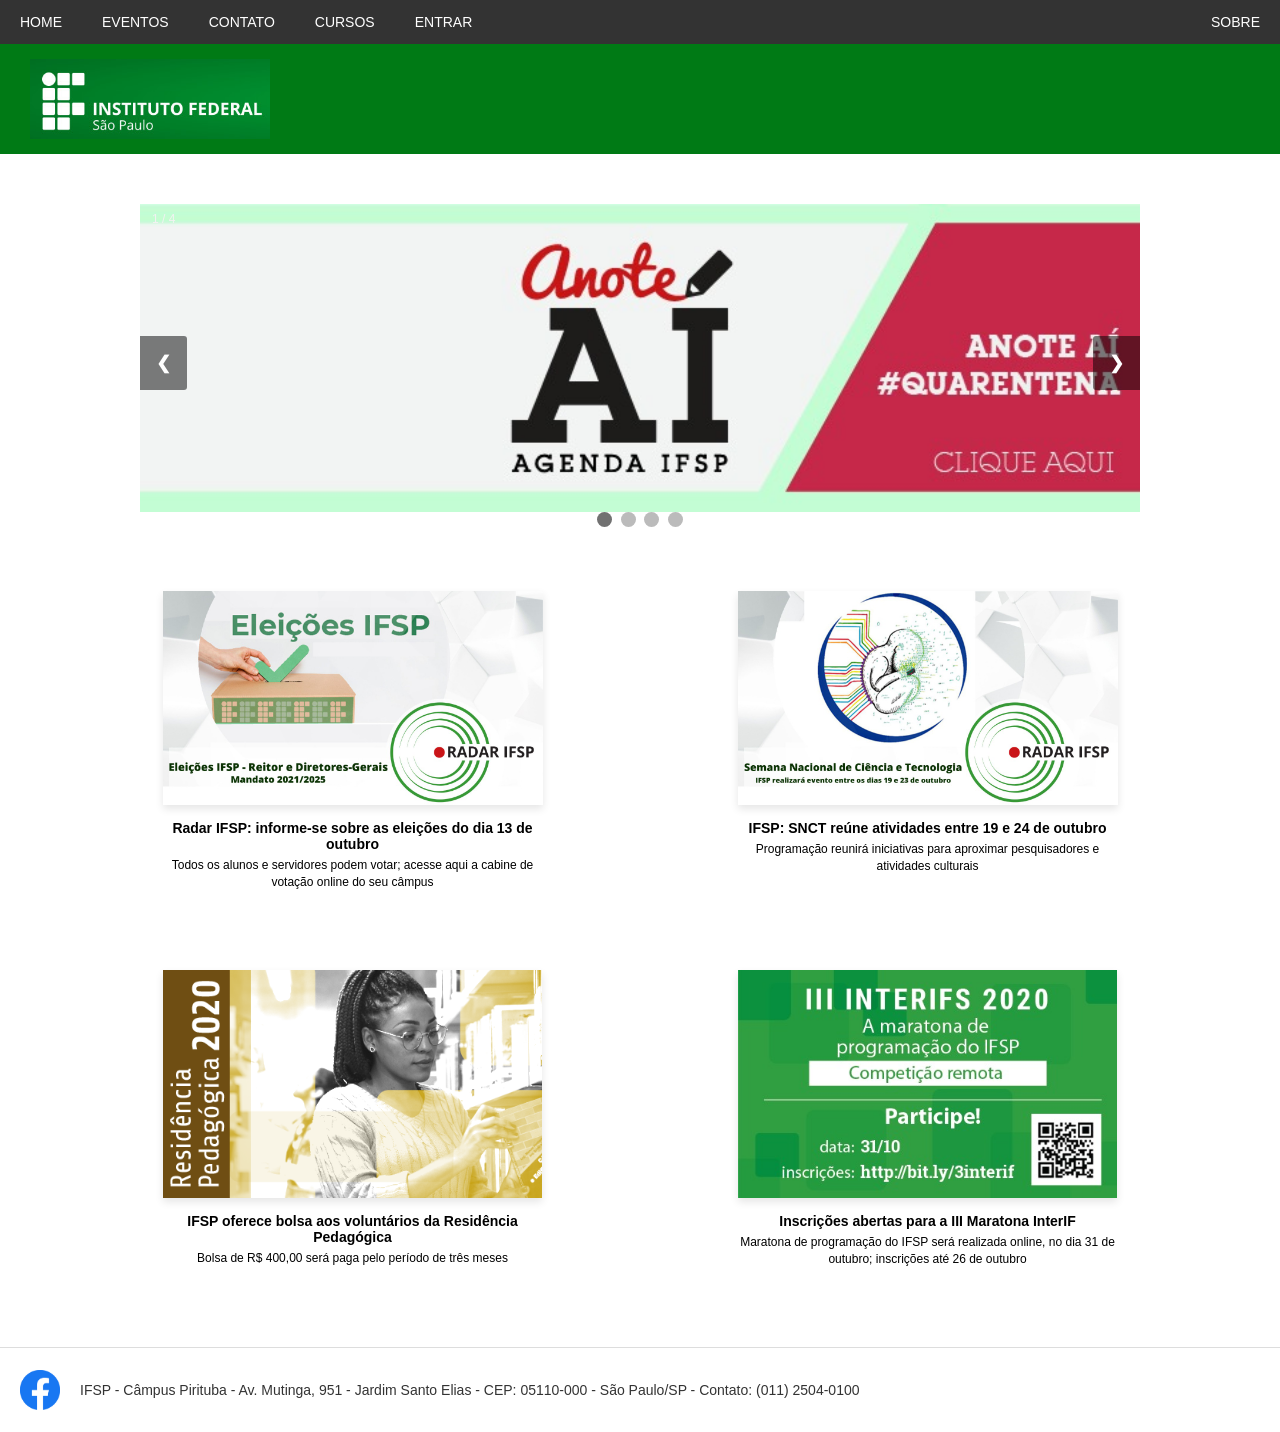
<file: index.html>
<!DOCTYPE html>
<html lang="pt-BR">
<head>
    <meta charset="UTF-8">
    <title>dwba4-semana-09</title>
    <link rel="icon" type="image/x-icon" href="img/favicon.ico">
    <link rel="stylesheet" href="css/style.css">
</head>
<body>

    <nav class="navbar">
        <div style="display: flex;">
            <a href="index.html">HOME</a>
            <a href="eventos.html">EVENTOS</a>
            <a href="contato.html">CONTATO</a>
            <div class="dropdown">
                <button class="dropbtn">CURSOS</button>
                <div class="dropdown-content">
                    <a href="ads.html">Análise e Desenvolvimento de Sistemas</a>
                    <a href="engproducao.html">Engenharia de Produção</a>
                </div>
            </div>
            <a href="login.html">ENTRAR</a>
        </div>
        <a href="sobre.html">SOBRE</a>
    </nav>

    <header class="cabecalho_principal">
        <img src="img/Logo.jpg" alt="Instituto Federal São Paulo">
    </header>

    <main>
        <div class="slideshow-container">

            <div class="mySlides fade">
                <div class="numbertext">1 / 4</div>
                <img src="img/A.png" style="width:100%" alt="Anote AI">
            </div>

            <div class="mySlides fade">
                <div class="numbertext">2 / 4</div>
                <img src="img/B.jpg" style="width:100%" alt="Combate ao Coronavírus">
                <div class="text">Caption Two</div>
            </div>

            <div class="mySlides fade">
                <div class="numbertext">3 / 4</div>
                <img src="img/C.jpg" style="width:100%" alt="Vestibular Enem">
                <div class="text">Caption Three</div>
            </div>

            <div class="mySlides fade">
                <div class="numbertext">4 / 4</div>
                <section class="texto_centralizado" style="padding-bottom: 30px;">
                    <h3>Conheça os desafios de inovação</h3>
                    <iframe width="560" height="315" src="https://www.youtube.com/embed/5g5LQe3m8Po" 
                            title="YouTube Video Player" frameborder="0" allowfullscreen></iframe>
                </section>
            </div>

            <a class="prev" onclick="plusSlides(-1)">&#10094;</a>
            <a class="next" onclick="plusSlides(1)">&#10095;</a>
        </div>

        <div style="text-align:center; margin-bottom: 40px;">
            <span class="dot" onclick="currentSlide(1)"></span>
            <span class="dot" onclick="currentSlide(2)"></span>
            <span class="dot" onclick="currentSlide(3)"></span>
            <span class="dot" onclick="currentSlide(4)"></span>
        </div>

        <section class="grid-noticias">
            <div class="card-noticia">
                <img src="img/eleicoes.jpg" alt="Eleições IFSP">
                <h4>Radar IFSP: informe-se sobre as eleições do dia 13 de outubro</h4>
                <p>Todos os alunos e servidores podem votar; acesse aqui a cabine de votação online do seu câmpus</p>
            </div>
            
            <div class="card-noticia">
                <img src="img/snct.jpg" alt="Semana Nacional de Ciência e Tecnologia">
                <h4>IFSP: SNCT reúne atividades entre 19 e 24 de outubro</h4>
                <p>Programação reunirá iniciativas para aproximar pesquisadores e atividades culturais</p>
            </div>
            
            <div class="card-noticia">
                <img src="img/residencia.png" alt="Residência Pedagógica 2020">
                <h4>IFSP oferece bolsa aos voluntários da Residência Pedagógica</h4>
                <p>Bolsa de R$ 400,00 será paga pelo período de três meses</p>
            </div>
            
            <div class="card-noticia">
                <img src="img/maratona.jpeg" alt="III INTERIFS 2020">
                <h4>Inscrições abertas para a III Maratona InterIF</h4>
                <p>Maratona de programação do IFSP será realizada online, no dia 31 de outubro; inscrições até 26 de outubro</p>
            </div>
        </section>
    </main>

    <footer>
        <a href="https://www.facebook.com/ifsppirituba/?locale=pt_BR" target="_blank">
            <img src="img/facebook.png" alt="Facebook" width="40">
        </a>
        <p>IFSP - Câmpus Pirituba - Av. Mutinga, 951 - Jardim Santo Elias - CEP: 05110-000 - São Paulo/SP - Contato: (011) 2504-0100</p>
    </footer>

    <script>
        let slideIndex = 1;
        showSlides(slideIndex);

        function plusSlides(n) {
            showSlides(slideIndex += n);
        }

        function currentSlide(n) {
            showSlides(slideIndex = n);
        }

        function showSlides(n) {
            let i;
            let slides = document.getElementsByClassName("mySlides");
            let dots = document.getElementsByClassName("dot");
            if (n > slides.length) {slideIndex = 1}    
            if (n < 1) {slideIndex = slides.length}
            for (i = 0; i < slides.length; i++) {
                slides[i].style.display = "none";  
            }
            for (i = 0; i < dots.length; i++) {
                dots[i].className = dots[i].className.replace(" active", "");
            }
            slides[slideIndex-1].style.display = "block";  
            dots[slideIndex-1].className += " active";
        }
    </script>

</body>
</html>
</file>
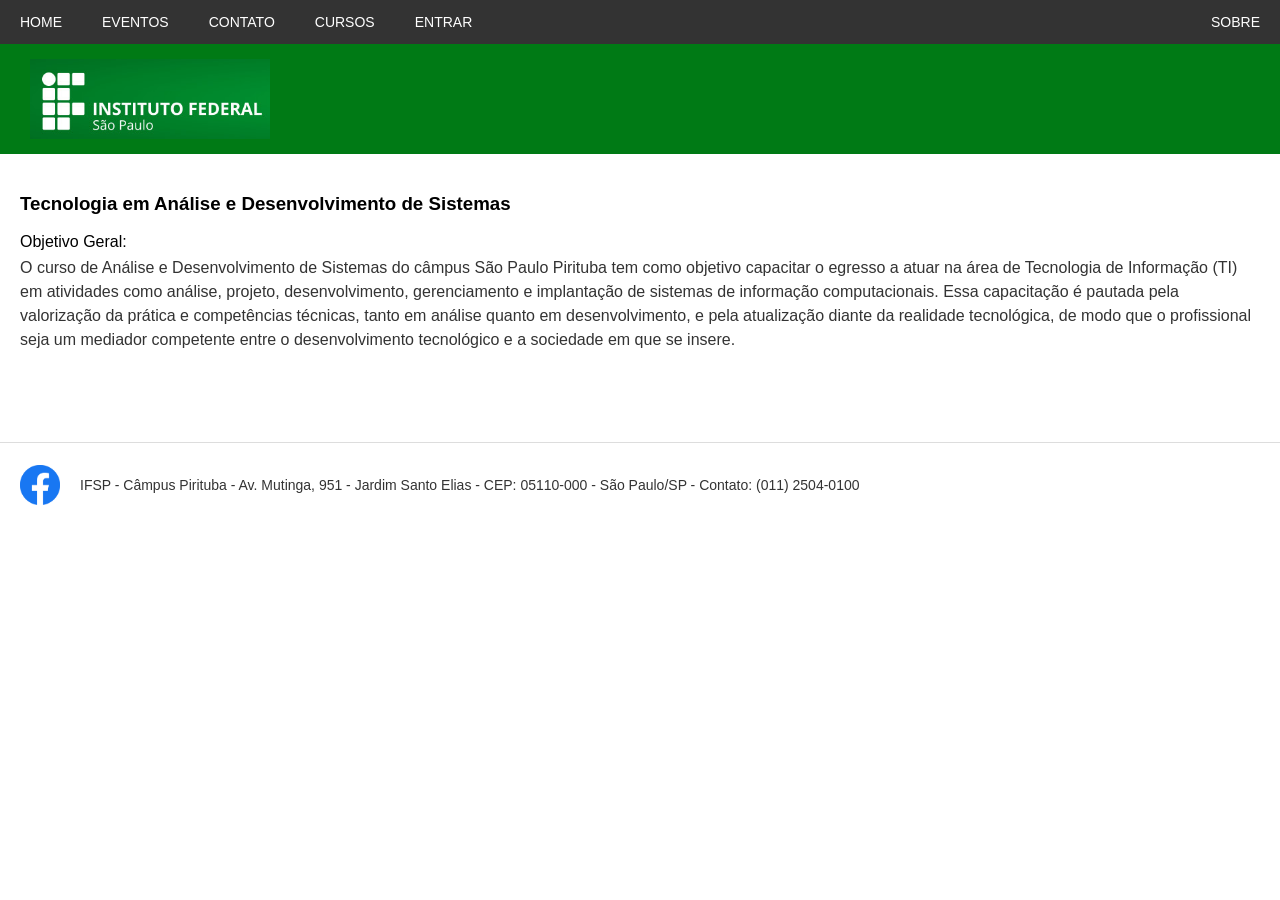
<file: ads.html>
<!DOCTYPE html>
<html lang="pt-BR">
<head>
    <meta charset="UTF-8">
    <title>Cursos - ADS</title>
    <link rel="icon" type="image/x-icon" href="img/favicon.ico">
    <link rel="stylesheet" href="css/style.css">
</head>
<body>

    <nav class="navbar">
        <div style="display: flex;">
            <a href="index.html">HOME</a>
            <a href="eventos.html">EVENTOS</a>
            <a href="contato.html">CONTATO</a>
            <div class="dropdown">
                <button class="dropbtn">CURSOS</button>
                <div class="dropdown-content">
                    <a href="ads.html">Análise e Desenvolvimento de Sistemas</a>
                    <a href="engproducao.html">Engenharia de Produção</a>
                </div>
            </div>
            <a href="login.html">ENTRAR</a>
        </div>
        <a href="sobre.html">SOBRE</a>
    </nav>

    <header class="cabecalho_principal">
        <img src="img/Logo.jpg" alt="Instituto Federal São Paulo">
    </header>

    <main>
        <h3>Tecnologia em Análise e Desenvolvimento de Sistemas</h3>
        
        <p style="margin-bottom: 5px;">Objetivo Geral:</p>
        <p style="margin-top: 0; line-height: 1.5; color: #333;">
            O curso de Análise e Desenvolvimento de Sistemas do câmpus São Paulo Pirituba tem como objetivo capacitar o egresso a atuar na área de Tecnologia de Informação (TI) em atividades como análise, projeto, desenvolvimento, gerenciamento e implantação de sistemas de informação computacionais. Essa capacitação é pautada pela valorização da prática e competências técnicas, tanto em análise quanto em desenvolvimento, e pela atualização diante da realidade tecnológica, de modo que o profissional seja um mediador competente entre o desenvolvimento tecnológico e a sociedade em que se insere.
        </p>
    </main>

    <br><br><br>

    <footer>
        <a href="https://www.facebook.com/ifsppirituba/?locale=pt_BR" target="_blank">
            <img src="img/facebook.png" alt="Facebook" width="40">
        </a>
        <p>IFSP - Câmpus Pirituba - Av. Mutinga, 951 - Jardim Santo Elias - CEP: 05110-000 - São Paulo/SP - Contato: (011) 2504-0100</p>
    </footer>

</body>
</html>
</file>
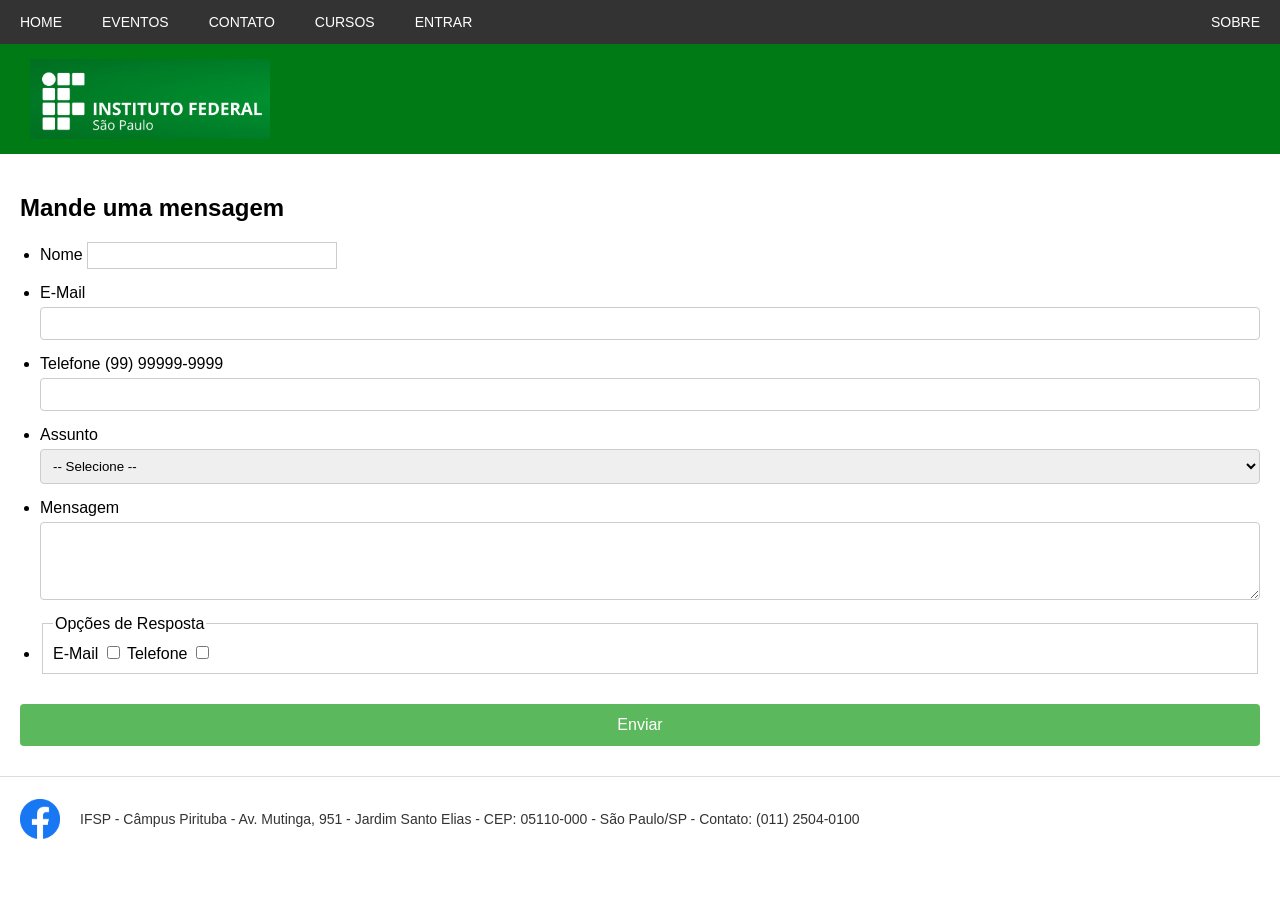
<file: contato.html>
<!DOCTYPE html>
<html lang="pt-BR">
<head>
    <meta charset="UTF-8">
    <title>Contato</title>
    <link rel="icon" type="image/x-icon" href="img/favicon.ico">
    <link rel="stylesheet" href="css/style.css">
</head>
<body>

    <nav class="navbar">
        <div style="display: flex;">
            <a href="index.html">HOME</a>
            <a href="eventos.html">EVENTOS</a>
            <a href="contato.html">CONTATO</a>
            <div class="dropdown">
                <button class="dropbtn">CURSOS</button>
                <div class="dropdown-content">
                    <a href="ads.html">Análise e Desenvolvimento de Sistemas</a>
                    <a href="engproducao.html">Engenharia de Produção</a>
                </div>
            </div>
            <a href="login.html">ENTRAR</a>
        </div>
        <a href="sobre.html">SOBRE</a>
    </nav>

    <header class="cabecalho_principal">
        <img src="img/Logo.jpg" alt="Instituto Federal São Paulo">
    </header>

    <main>
        <h2>Mande uma mensagem</h2>

        <form action="#" method="post">
            <ul class="lista_formulario">
                <li>
                    <label for="nome">Nome</label>
                    <input type="text" id="nome" name="nome" class="campo_curto">
                </li>
                <li>
                    <label for="email">E-Mail</label>
                    <input type="email" id="email" name="email" class="largura_total">
                </li>
                <li>
                    <label for="telefone">Telefone (99) 99999-9999</label>
                    <input type="tel" id="telefone" name="telefone" class="largura_total" pattern="\([0-9]{2}\) [0-9]{5}-[0-9]{4}" required>
                </li>
                <li>
                    <label for="assunto">Assunto</label>
                    <select name="assunto" id="assunto" class="largura_total">
                        <option value="">-- Selecione --</option>
                        <option value="reclamacao">Reclamação</option>
                        <option value="sugestao">Sugestão</option>
                    </select>
                </li>
                <li>
                    <label for="mensagem">Mensagem</label>
                    <textarea id="mensagem" name="mensagem" rows="4" class="largura_total"></textarea>
                </li>
                <li>
                    <fieldset>
                        <legend>Opções de Resposta</legend>
                        E-Mail <input type="checkbox" name="opcao_email" value="email">
                        Telefone <input type="checkbox" name="opcao_telefone" value="telefone">
                    </fieldset>
                </li>
            </ul>
            
            <input type="submit" value="Enviar" class="botao_verde">
        </form>
    </main>

    <footer>
        <a href="https://www.facebook.com/ifsppirituba/?locale=pt_BR" target="_blank">
            <img src="img/facebook.png" alt="Facebook" width="40">
        </a>
        <p>IFSP - Câmpus Pirituba - Av. Mutinga, 951 - Jardim Santo Elias - CEP: 05110-000 - São Paulo/SP - Contato: (011) 2504-0100</p>
    </footer>

</body>
</html>
</file>
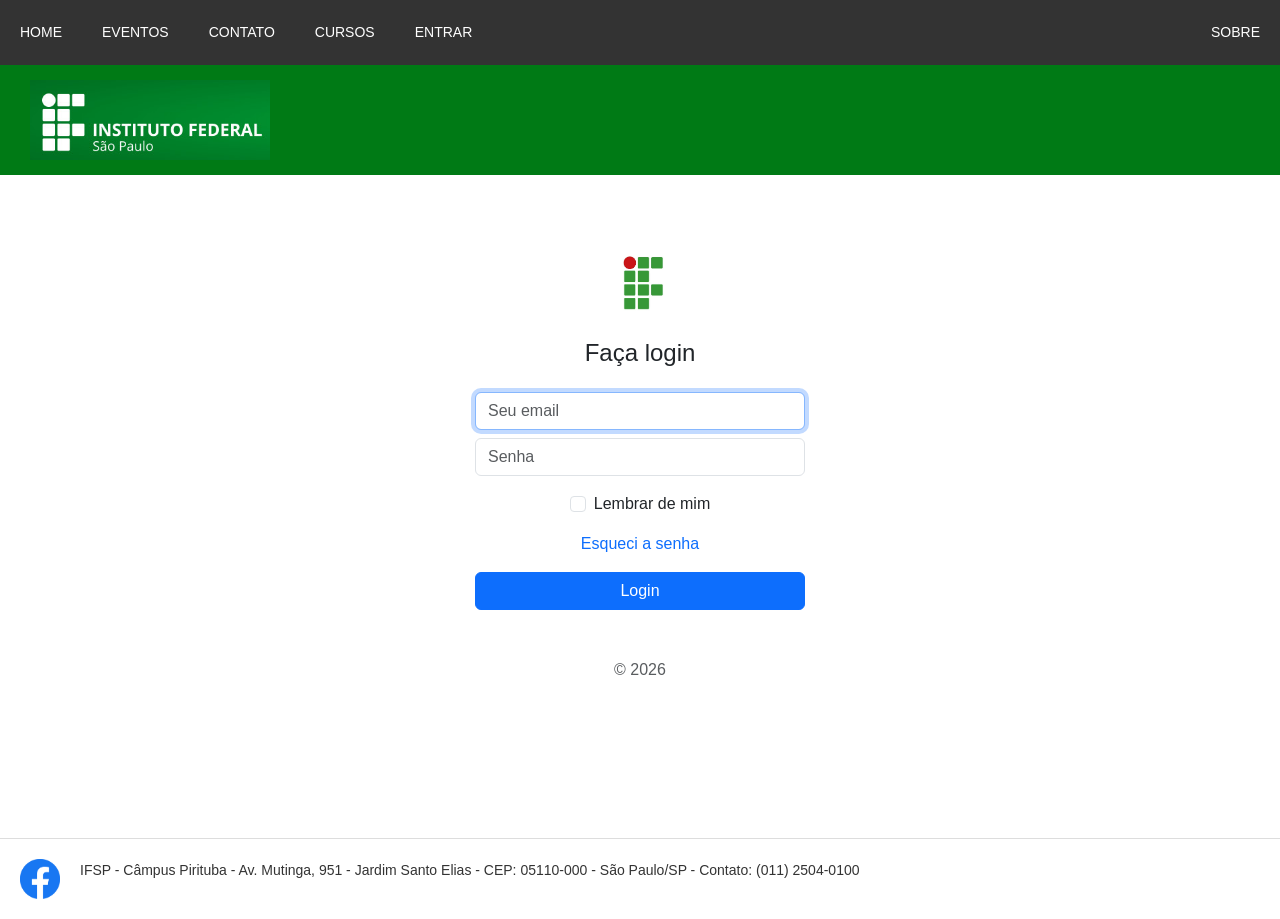
<file: entrar.html>
<!DOCTYPE html>
<html lang="pt-BR">
<head>
    <meta charset="UTF-8">
    <title>Faça login</title>
    <link rel="icon" type="image/x-icon" href="img/favicon.ico">
    
    <link href="https://cdn.jsdelivr.net/npm/bootstrap@5.3.2/dist/css/bootstrap.min.css" rel="stylesheet">
    
    <link rel="stylesheet" href="css/style.css">
</head>
<body>

    <nav class="navbar">
        <div style="display: flex;">
            <a href="index.html">HOME</a>
            <a href="eventos.html">EVENTOS</a>
            <a href="contato.html">CONTATO</a>
            <div class="dropdown">
                <button class="dropbtn">CURSOS</button>
                <div class="dropdown-content">
                    <a href="ads.html">Análise e Desenvolvimento de Sistemas</a>
                    <a href="engproducao.html">Engenharia de Produção</a>
                </div>
            </div>
            <a href="entrar.html">ENTRAR</a>
        </div>
        <a href="sobre.html">SOBRE</a>
    </nav>

    <header class="cabecalho_principal">
        <img src="img/Logo.jpg" alt="Instituto Federal São Paulo">
    </header>

    <main class="container d-flex flex-column align-items-center justify-content-center my-5">
        <div class="text-center" style="width: 100%; max-width: 330px;">
            
            <img class="mb-4" src="img/ifsp.png" alt="Logo IFSP" width="72" height="72">
            
            <h1 class="h4 mb-4 fw-normal">Faça login</h1>

            <form>
                <div class="mb-2">
                    <input type="email" class="form-control" placeholder="Seu email" required autofocus>
                </div>
                
                <div class="mb-3">
                    <input type="password" class="form-control" placeholder="Senha" required>
                </div>

                <div class="form-check d-flex justify-content-center mb-3">
                    <input class="form-check-input me-2" type="checkbox" value="remember-me" id="lembrarMim">
                    <label class="form-check-label" for="lembrarMim">
                        Lembrar de mim
                    </label>
                </div>

                <div class="mb-3">
                    <a href="#" class="text-decoration-none">Esqueci a senha</a>
                </div>

                <button class="w-100 btn btn-primary" type="submit">Login</button>
                
                <p class="mt-5 mb-3 text-muted">&copy; 2026</p>
            </form>
            
        </div>
    </main>

    <br><br><br>

    <footer>
        <a href="https://www.facebook.com/ifsppirituba/?locale=pt_BR" target="_blank">
            <img src="img/facebook.png" alt="Facebook" width="40">
        </a>
        <p>IFSP - Câmpus Pirituba - Av. Mutinga, 951 - Jardim Santo Elias - CEP: 05110-000 - São Paulo/SP - Contato: (011) 2504-0100</p>
    </footer>

    <script src="https://cdn.jsdelivr.net/npm/bootstrap@5.3.2/dist/js/bootstrap.bundle.min.js"></script>
</body>
</html>
</file>
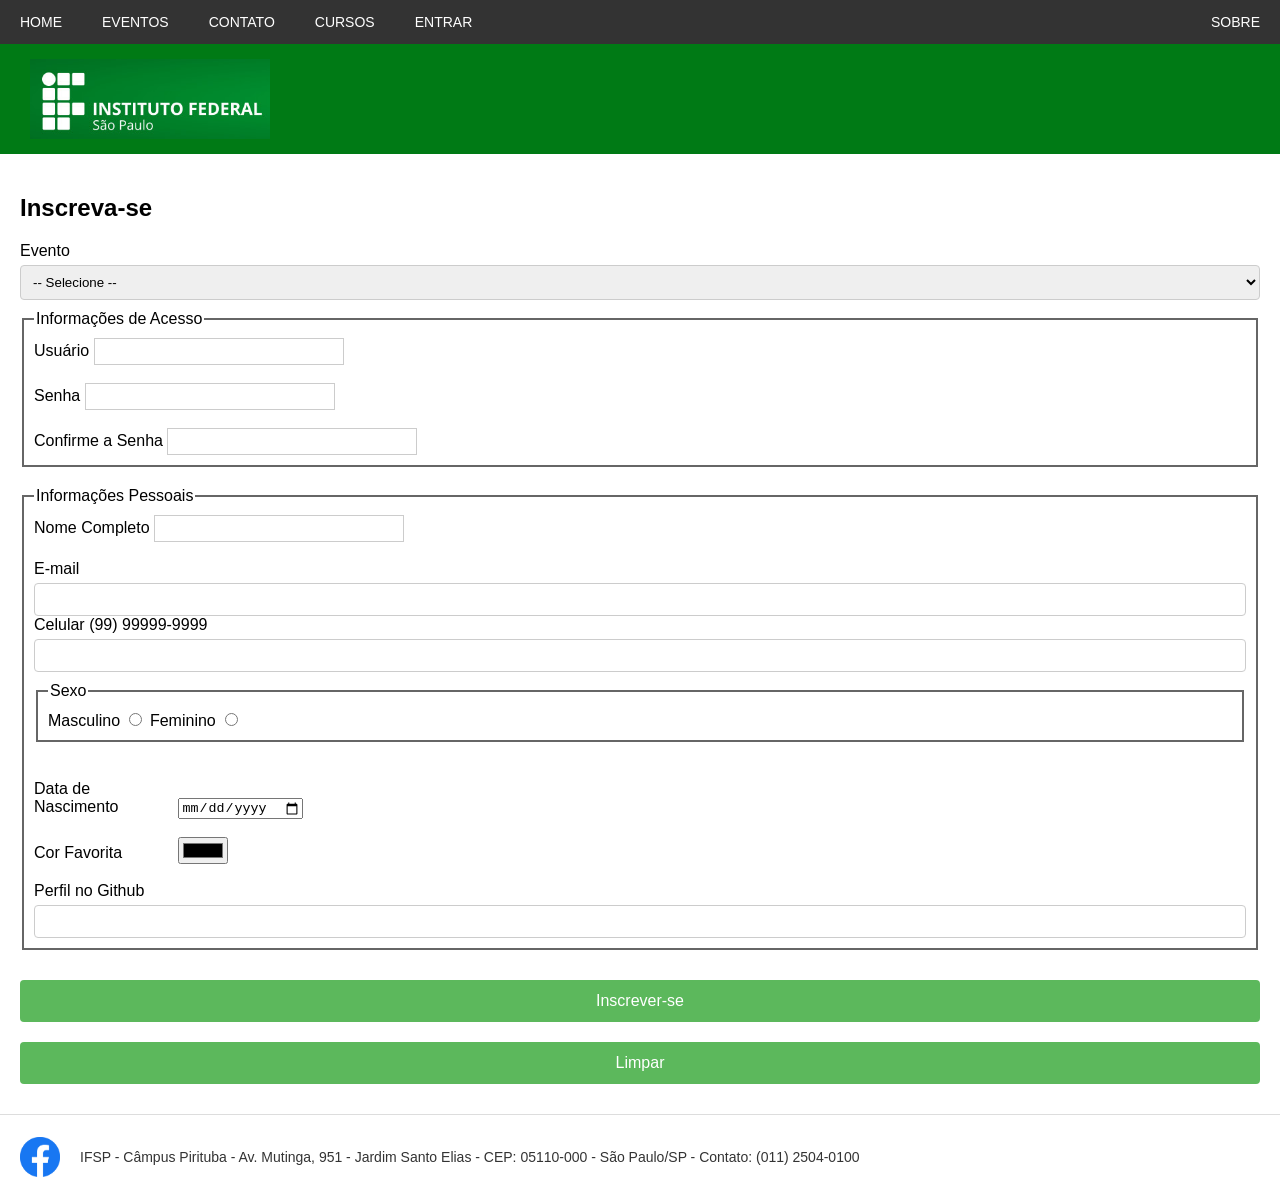
<file: eventos.html>
<!DOCTYPE html>
<html lang="pt-BR">
<head>
    <meta charset="UTF-8">
    <title>Eventos - Inscreva-se</title>
    <link rel="icon" type="image/x-icon" href="img/favicon.ico">
    <link rel="stylesheet" href="css/style.css">
</head>
<body>

    <nav class="navbar">
        <div style="display: flex;">
            <a href="index.html">HOME</a>
            <a href="eventos.html">EVENTOS</a>
            <a href="contato.html">CONTATO</a>
            <div class="dropdown">
                <button class="dropbtn">CURSOS</button>
                <div class="dropdown-content">
                    <a href="ads.html">Análise e Desenvolvimento de Sistemas</a>
                    <a href="engproducao.html">Engenharia de Produção</a>
                </div>
            </div>
            <a href="login.html">ENTRAR</a>
        </div>
        <a href="sobre.html">SOBRE</a>
    </nav>

    <header class="cabecalho_principal">
        <img src="img/Logo.jpg" alt="Instituto Federal São Paulo">
    </header>

    <main>
        <h2>Inscreva-se</h2>

        <form action="#" method="post">
            
            <label for="evento">Evento</label>
            <select name="evento" id="evento" class="largura_total">
                <option value="">-- Selecione --</option>
                <option value="voe">Voe sem asas</option>
                <option value="festa">Festa junina</option>
                <option value="semana">Semana de tecnologia</option>
            </select>

            <fieldset class="borda_grossa">
                <legend>Informações de Acesso</legend>
                <label for="usuario">Usuário</label>
                <input type="text" id="usuario" name="usuario" class="campo_curto"><br><br>

                <label for="senha">Senha</label>
                <input type="password" id="senha" name="senha" class="campo_curto"><br><br>

                <label for="confirme_senha">Confirme a Senha</label>
                <input type="password" id="confirme_senha" name="confirme_senha" class="campo_curto">
            </fieldset>

            <fieldset class="borda_grossa">
                <legend>Informações Pessoais</legend>
                
                <label for="nome">Nome Completo</label>
                <input type="text" id="nome" name="nome" class="campo_curto"><br><br>

                <label for="email">E-mail</label>
                <input type="email" id="email" name="email" class="largura_total">

                <label for="celular">Celular (99) 99999-9999</label>
                <input type="tel" id="celular" name="celular" class="largura_total">

                <fieldset class="borda_grossa">
                    <legend>Sexo</legend>
                    Masculino <input type="radio" name="sexo" value="masculino">
                    Feminino <input type="radio" name="sexo" value="feminino">
                </fieldset>
                
                <br>
                <label style="display:inline-block; width:140px;">Data de Nascimento</label>
                <input type="date" name="data_nasc"><br><br>

                <label style="display:inline-block; width:140px;">Cor Favorita</label>
                <input type="color" name="cor_favorita"><br><br>

                <label for="github">Perfil no Github</label>
                <input type="url" id="github" name="github" class="largura_total">
            </fieldset>

            <input type="submit" value="Inscrever-se" class="botao_verde">
            <input type="reset" value="Limpar" class="botao_verde">
        </form>
    </main>

    <footer>
        <a href="https://www.facebook.com/ifsppirituba/?locale=pt_BR" target="_blank">
            <img src="img/facebook.png" alt="Facebook" width="40">
        </a>
        <p>IFSP - Câmpus Pirituba - Av. Mutinga, 951 - Jardim Santo Elias - CEP: 05110-000 - São Paulo/SP - Contato: (011) 2504-0100</p>
    </footer>

</body>
</html>
</file>
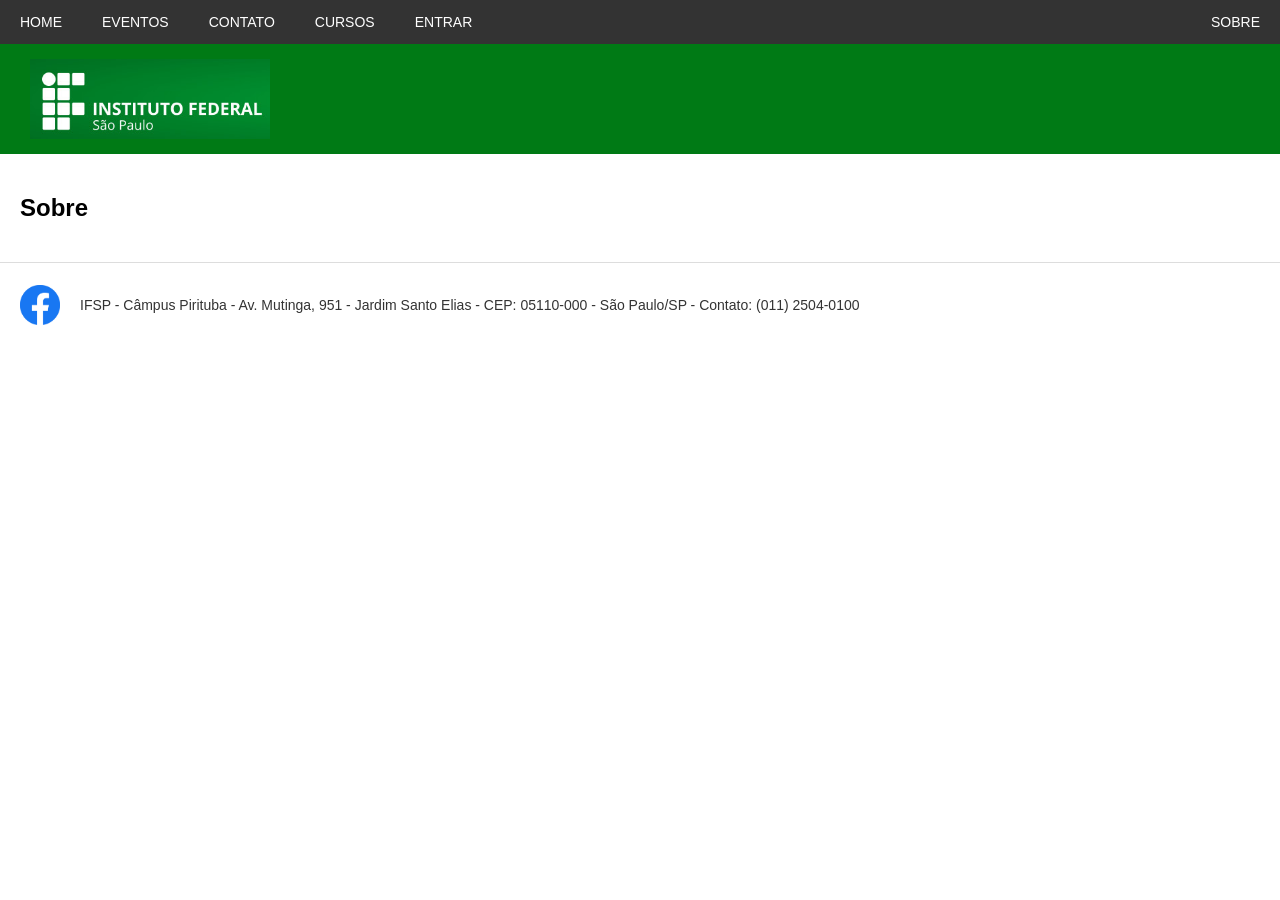
<file: sobre.html>
<!DOCTYPE html>
<html lang="pt-BR">
<head>
    <meta charset="UTF-8">
    <title>Sobre</title>
    <link rel="icon" type="image/x-icon" href="img/favicon.ico">
    <link rel="stylesheet" href="css/style.css">
</head>
<body>

    <nav class="navbar">
        <div style="display: flex;">
            <a href="index.html">HOME</a>
            <a href="eventos.html">EVENTOS</a>
            <a href="contato.html">CONTATO</a>
            <div class="dropdown">
                <button class="dropbtn">CURSOS</button>
                <div class="dropdown-content">
                    <a href="ads.html">Análise e Desenvolvimento de Sistemas</a>
                    <a href="engproducao.html">Engenharia de Produção</a>
                </div>
            </div>
            <a href="login.html">ENTRAR</a>
        </div>
        <a href="sobre.html">SOBRE</a>
    </nav>

    <header class="cabecalho_principal">
        <img src="img/Logo.jpg" alt="Instituto Federal São Paulo">
    </header>

    <main>
        <h2>Sobre</h2>
    </main>

    <footer>
        <a href="https://www.facebook.com/ifsppirituba/?locale=pt_BR" target="_blank">
            <img src="img/facebook.png" alt="Facebook" width="40">
        </a>
        <p>IFSP - Câmpus Pirituba - Av. Mutinga, 951 - Jardim Santo Elias - CEP: 05110-000 - São Paulo/SP - Contato: (011) 2504-0100</p>
    </footer>

</body>
</html>
</file>
<file: css/style.css>
body {
    margin: 0;
    font-family: Arial, Helvetica, sans-serif;
}

/* =========================================
   Navbar e Dropdowm w3schools
   ========================================= */
.navbar {
    background-color: #333;
    display: flex;
    justify-content: space-between;
    align-items: center;
}

.navbar a, .dropbtn {
    font-size: 14px;
    color: white;
    text-align: center;
    padding: 14px 20px;
    text-decoration: none;
    text-transform: uppercase;
    border: none;
    background-color: inherit;
    font-family: inherit;
    cursor: pointer;
}

.navbar a:hover, .dropdown:hover .dropbtn {
    background-color: #e50914; 
}

.dropdown {
    position: relative;
    display: inline-block;
}

.dropdown-content {
    display: none;
    position: absolute;
    background-color: #f9f9f9; 
    min-width: 280px;
    box-shadow: 0px 8px 16px 0px rgba(0,0,0,0.2);
    z-index: 1;
}

.dropdown-content a {
    color: #333; 
    padding: 12px 16px;
    text-decoration: none;
    display: block;
    text-align: left;
    text-transform: none;
}

.dropdown-content a:hover {
    background-color: #f1f1f1;
}

.dropdown:hover .dropdown-content {
    display: block;
}

/* =========================================
   Cabeçalho e rodapé
   ========================================= */
.cabecalho_principal {
    background-color: #007A15; 
    padding: 15px 30px;
}

.cabecalho_principal img {
    height: 80px;
}

footer {
    display: flex;
    align-items: center;
    padding: 20px;
    border-top: 1px solid #ddd;
}

footer img {
    margin-right: 20px;
}

footer p {
    font-size: 14px;
    color: #333;
}

/* =========================================
   home e cursos
   ========================================= */
main {
    padding: 20px;
}

.texto_centralizado {
    text-align: center;
    margin-top: 30px;
}

.imagem_oval {
    border-radius: 50%;
    display: block;
    margin: 20px auto 10px auto;
    max-width: 600px;
}

.legenda_imagem {
    border: 1px dotted #333;
    padding: 8px 0;
    margin: 10px auto 40px auto;
    width: 95%;
    text-align: center;
}

/* =========================================
   Formulários e botões
   ========================================= */
fieldset {
    border: 1px solid #ccc;
    padding: 10px;
    margin-top: 10px;
    margin-bottom: 20px;
}

.lista_formulario {
    list-style-type: disc; 
    padding-left: 20px;
}

.lista_formulario li {
    margin-bottom: 15px;
}

/* Campos de imput*/
.largura_total {
    width: 100%;
    padding: 8px;
    margin-top: 5px;
    border: 1px solid #ccc;
    border-radius: 4px;
    box-sizing: border-box;
    display: block;
}

.campo_curto {
    width: 250px;
    padding: 5px;
    border: 1px solid #ccc;
    display: inline-block;
}

.botao_verde {
    width: 100%;
    background-color: #5cb85c;
    color: white;
    padding: 12px;
    border: none;
    border-radius: 4px;
    cursor: pointer;
    font-size: 16px;
    margin-top: 10px;
    margin-bottom: 10px;
}

.botao_verde:hover {
    background-color: #4cae4c;
}

/* Borda destacada nos fieldset */
.borda_grossa {
    border: 2px solid #666;
}

/* =========================================
   Login
   ========================================= */
.faixa_cinza {
    background-color: #f2f2f2;
    padding: 15px 20px;
    margin-bottom: 15px;
    width: 100%;
    box-sizing: border-box;
}

.faixa_cinza label {
    display: inline-block;
    width: 60px;
}

/* =========================================
   grid layout semana 7 (index)
   ========================================= */

.grid-noticias {
    display: grid;
    grid-template-columns: repeat(2, 1fr); 
    /* Espaçamento */
    gap: 80px 150px; 
    /* Centraliza o grid na página e define uma largura máxima */
    max-width: 1000px;
    margin: 60px auto;
    justify-items: center;
    text-align: center;
}

.card-noticia {
    display: flex;
    flex-direction: column;
    align-items: center;
    max-width: 380px;
}

.card-noticia img {
    max-width: 100%;
    height: auto;
    box-shadow: 0 4px 8px rgba(0,0,0,0.1); 
}

.card-noticia h4 {
    margin: 15px 0 5px 0;
    font-size: 14px; 
}

.card-noticia p {
    margin: 0;
    font-size: 12px; 
    color: #000000;
    line-height: 1.4;
}


/* =========================================
   Slideshow do W3Schools
   ========================================= */
* {box-sizing: border-box;}
.mySlides {display: none;}
img {vertical-align: middle;}

.slideshow-container {
  max-width: 1000px;
  position: relative;
  margin: auto;
  margin-top: 30px;
}

.prev, .next {
  cursor: pointer;
  position: absolute;
  top: 50%;
  width: auto;
  padding: 16px;
  margin-top: -22px;
  color: white;
  font-weight: bold;
  font-size: 18px;
  transition: 0.6s ease;
  border-radius: 0 3px 3px 0;
  user-select: none;
  background-color: rgba(0,0,0,0.5); /* Fundo escuro igual ao print */
}

.next {
  right: 0;
  border-radius: 3px 0 0 3px;
}

.prev:hover, .next:hover {
  background-color: rgba(0,0,0,0.8);
}

.text {
  color: #f2f2f2;
  font-size: 15px;
  padding: 8px 12px;
  position: absolute;
  bottom: 8px;
  width: 100%;
  text-align: center;
}

.numbertext {
  color: #f2f2f2;
  font-size: 12px;
  padding: 8px 12px;
  position: absolute;
  top: 0;
}

.dot {
  cursor: pointer;
  height: 15px;
  width: 15px;
  margin: 0 2px;
  background-color: #bbb;
  border-radius: 50%;
  display: inline-block;
  transition: background-color 0.6s ease;
}

.active, .dot:hover {
  background-color: #717171;
}

.fade {
  animation-name: fade;
  animation-duration: 1.5s;
}

@keyframes fade {
  from {opacity: .4} 
  to {opacity: 1}
}
</file>
